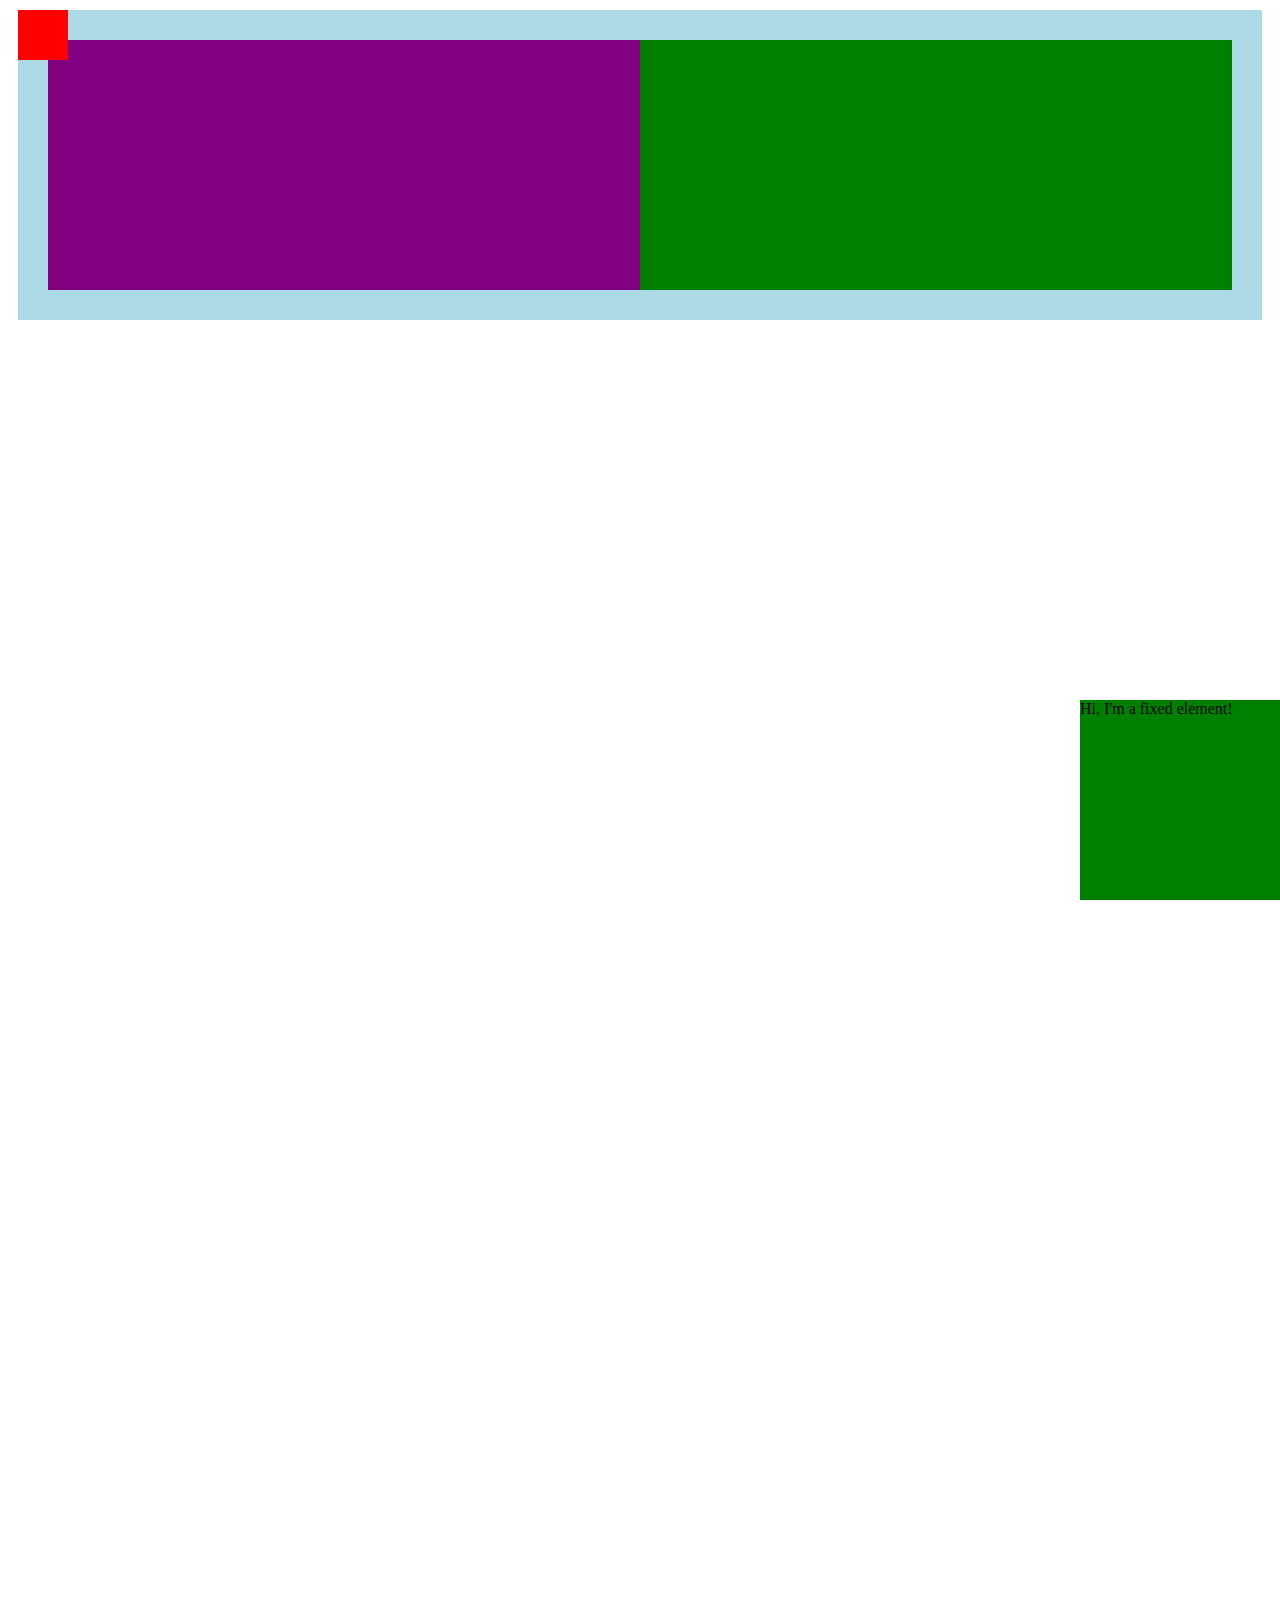
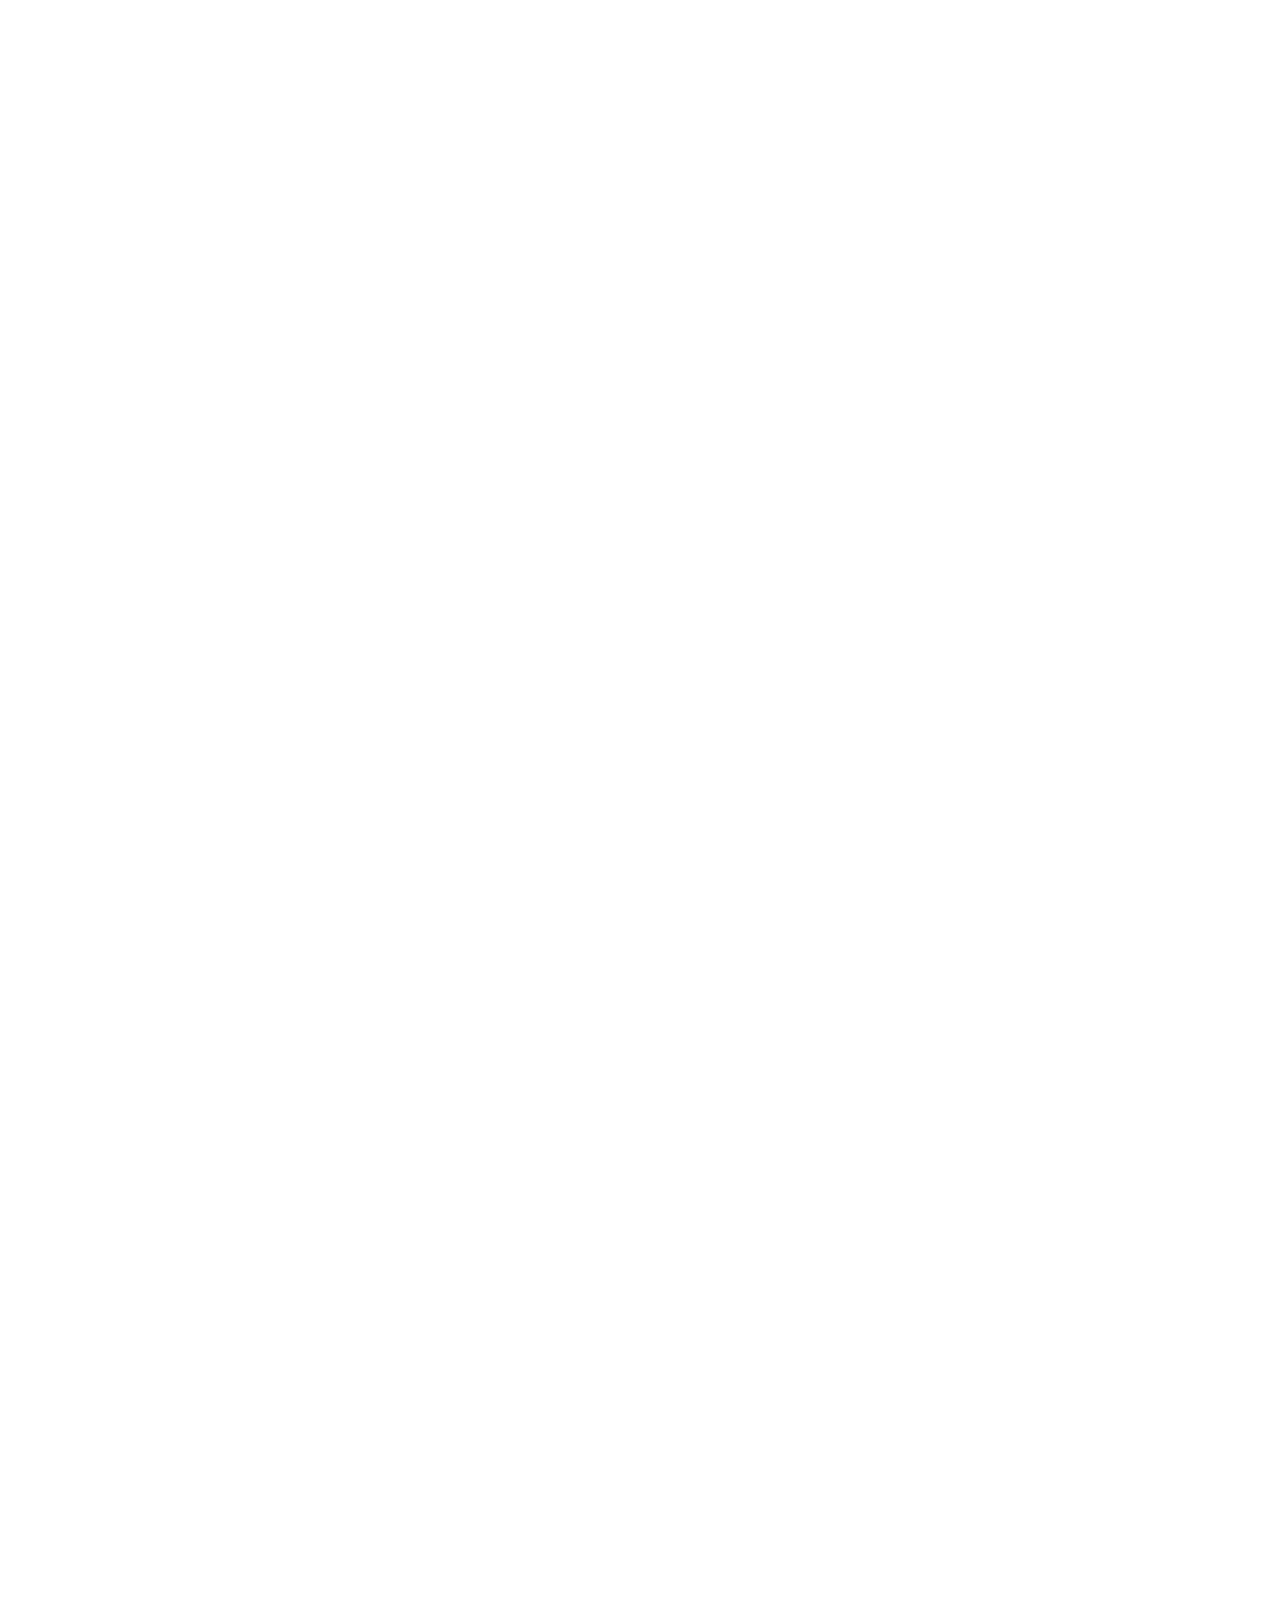
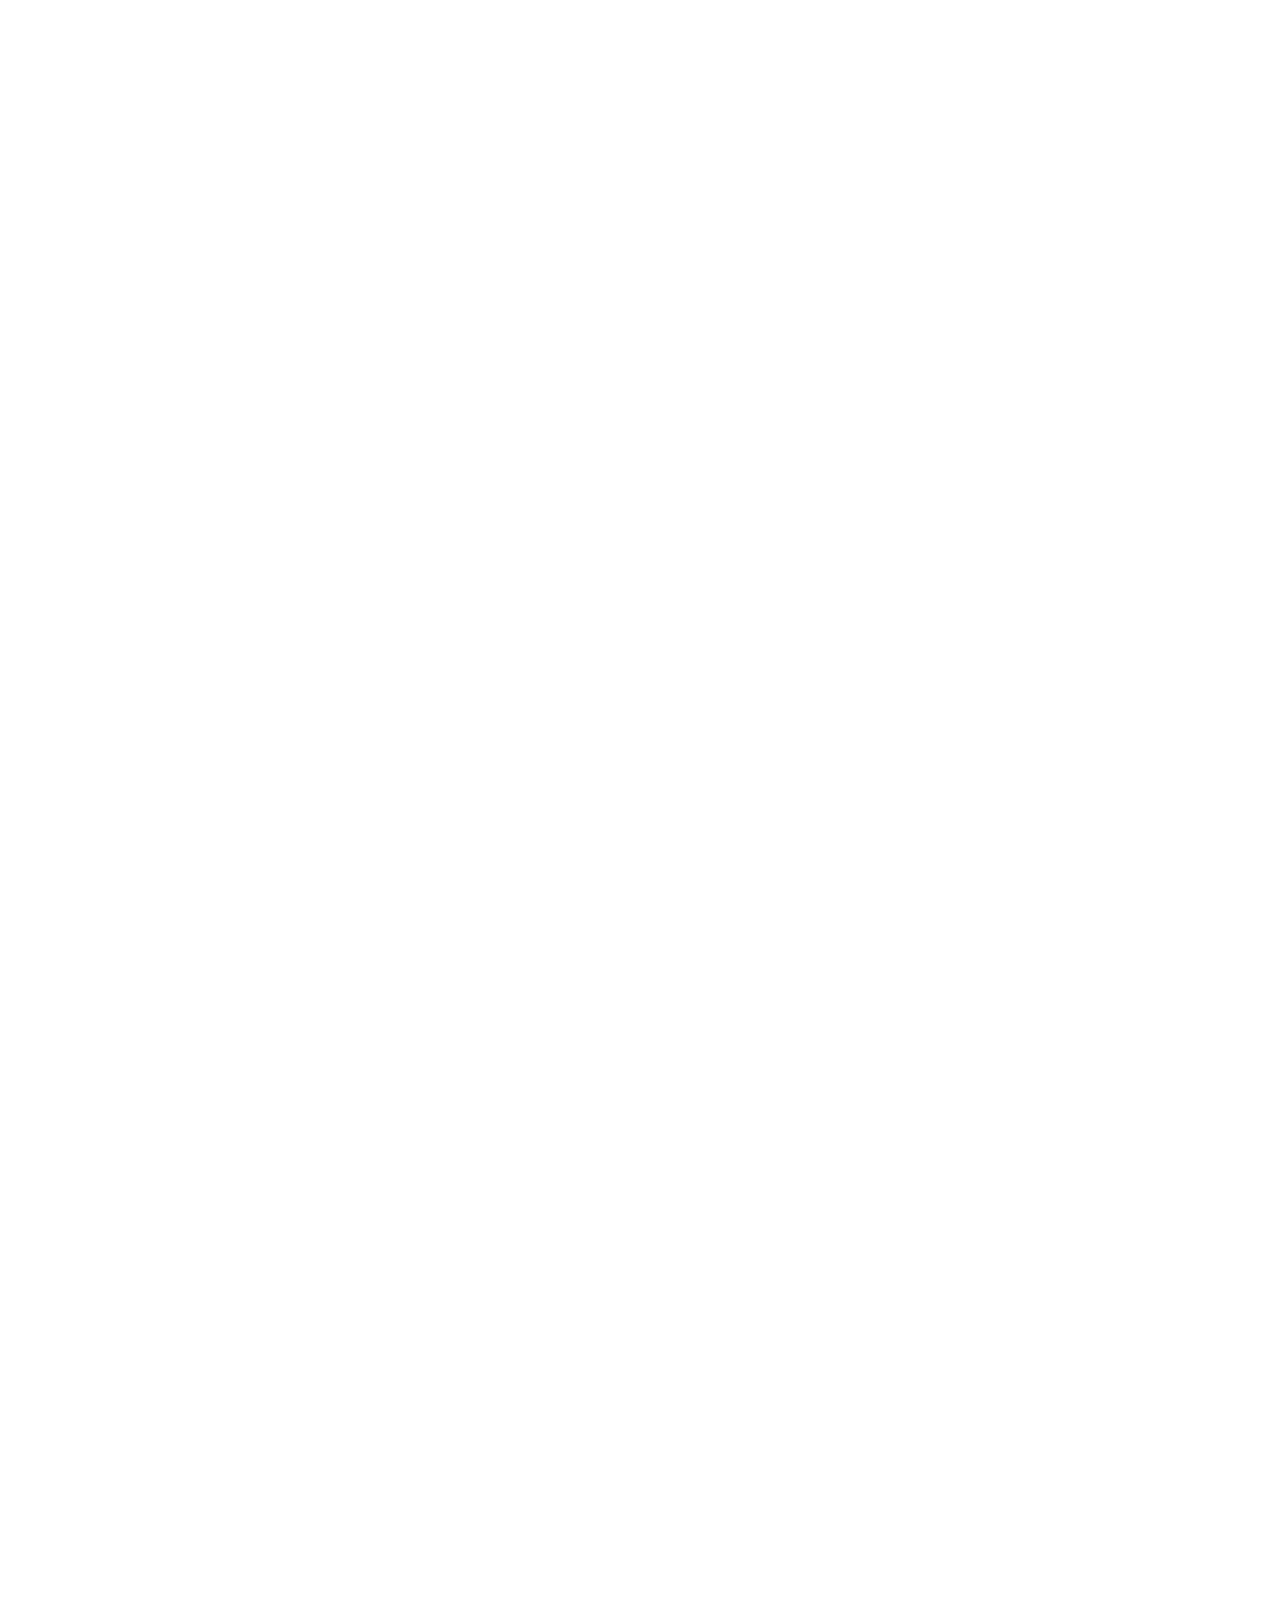
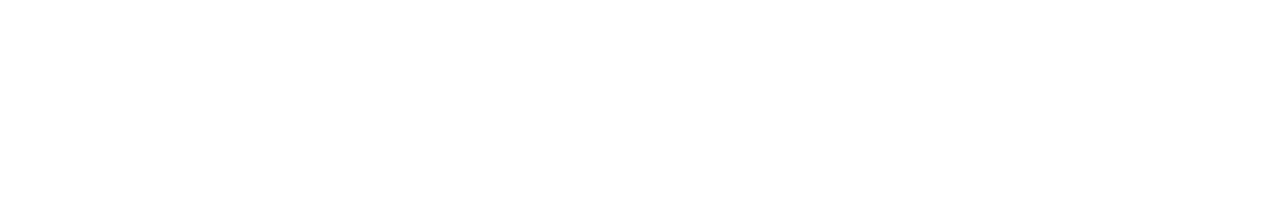
<file: 17.3/02_Positioning_Relative_Absolute/solved/index.html>
<!DOCTYPE html>
<html>
<head>
  <link href="css/index.css" type="text/css" rel="stylesheet">
</head>
<body>
  <section class="relative">
    <div class="left">
      <div class="absolute">
      </div>
    </div>
    <div class="right">
    </div>
  </section>

<div class="fixed">
  Hi, I'm a fixed element!
</div>
</body>
</html>
</file>
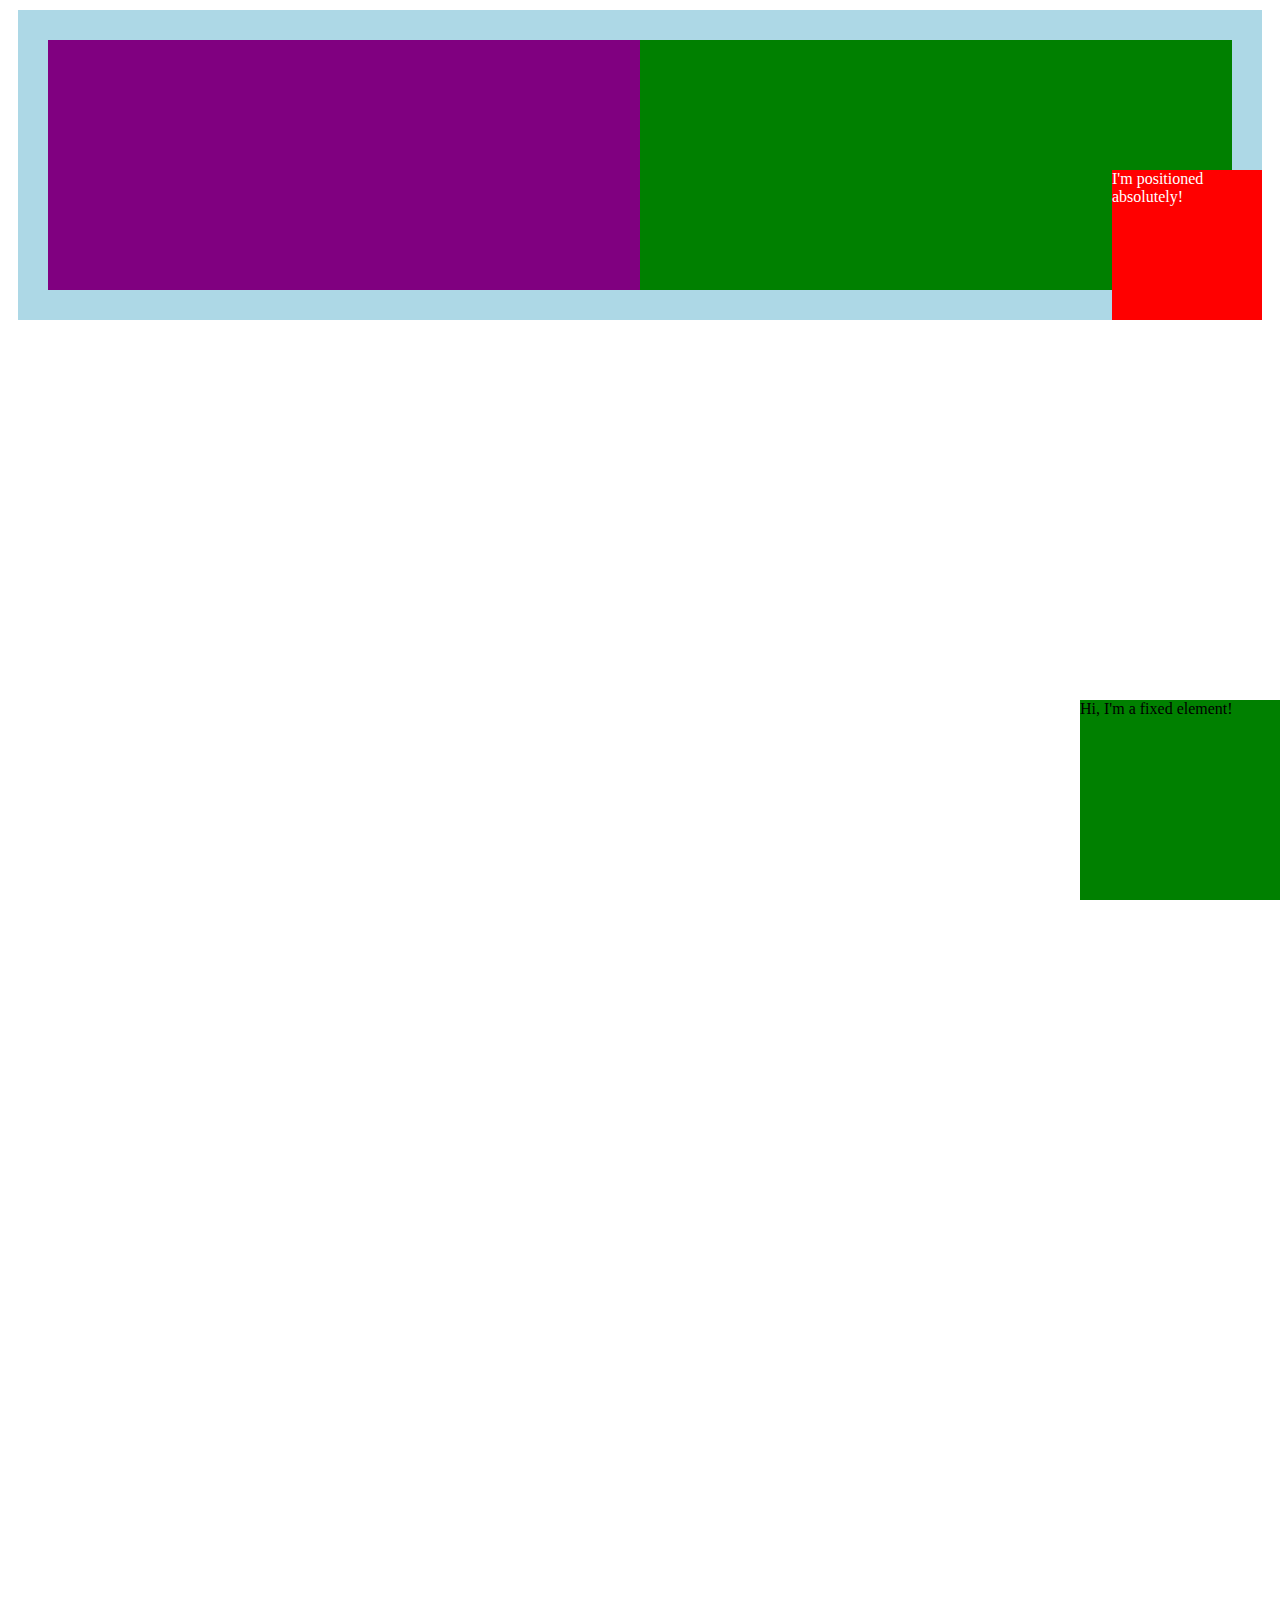
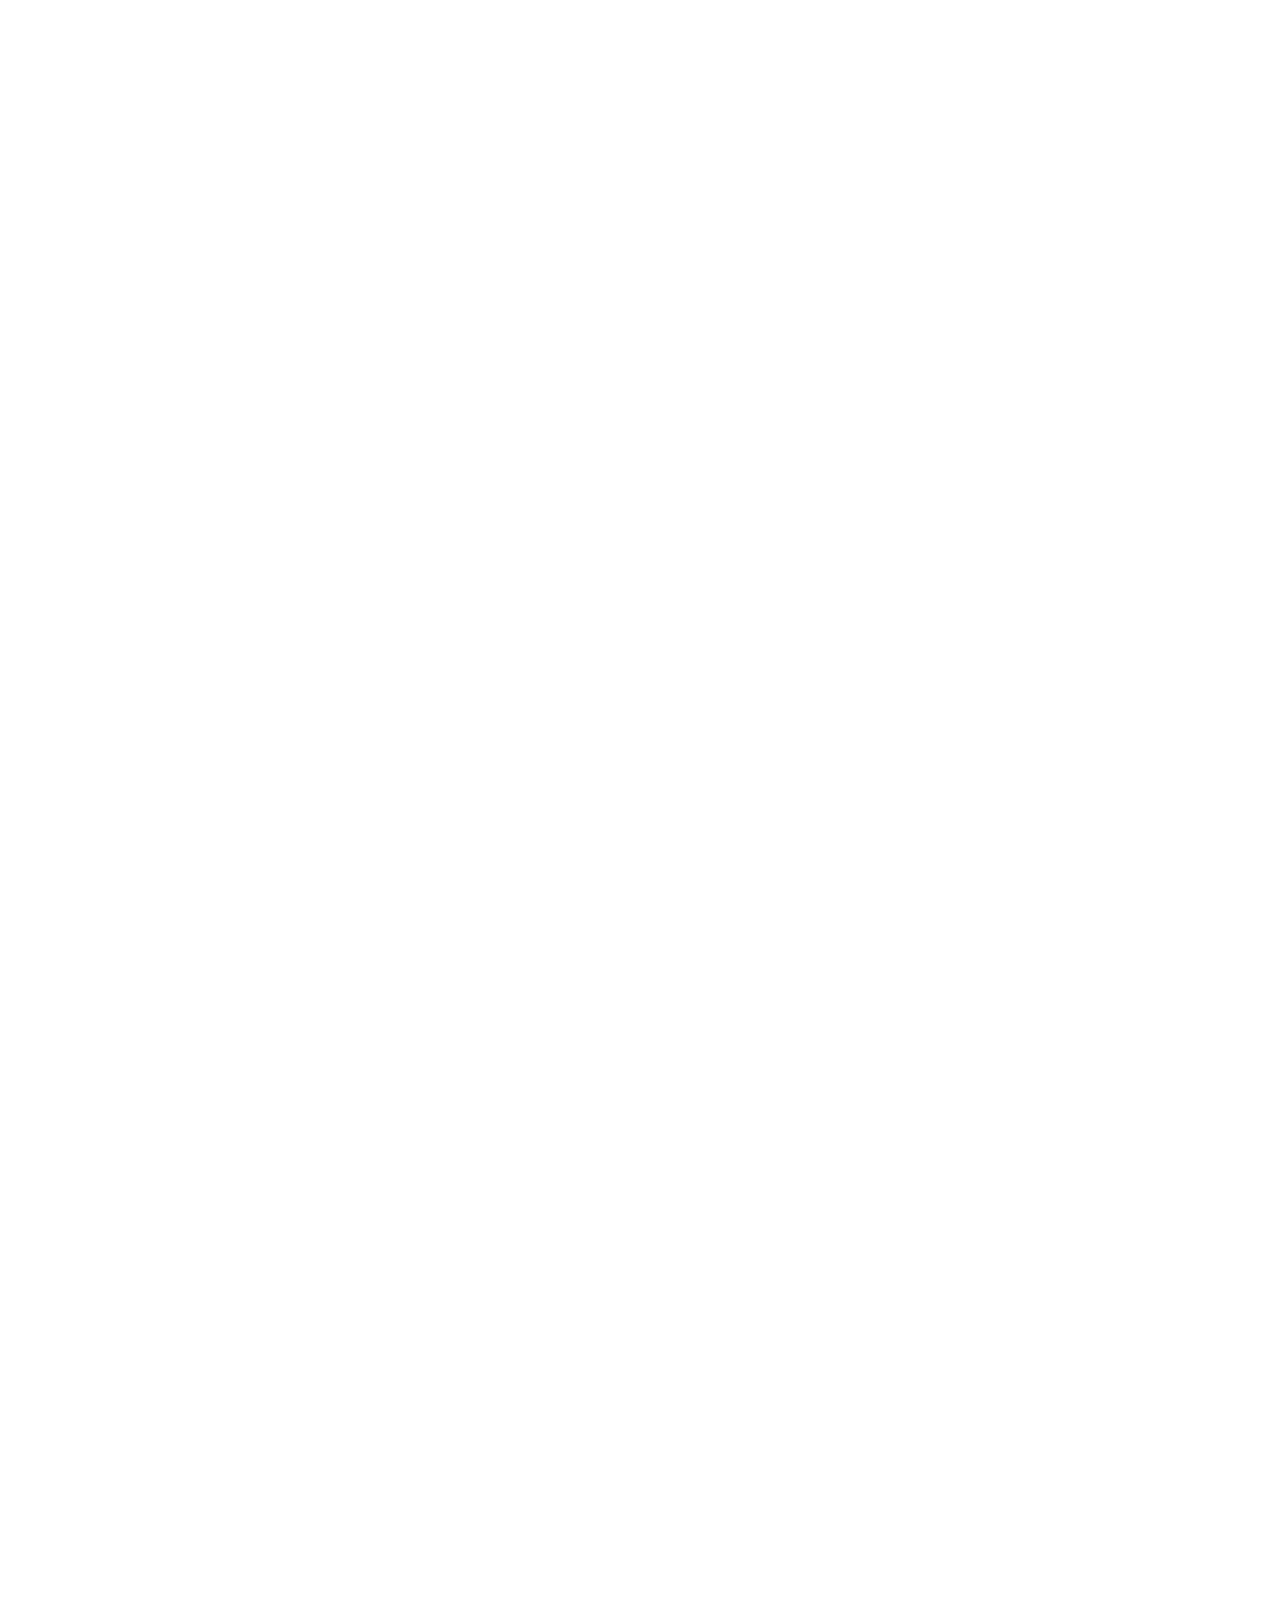
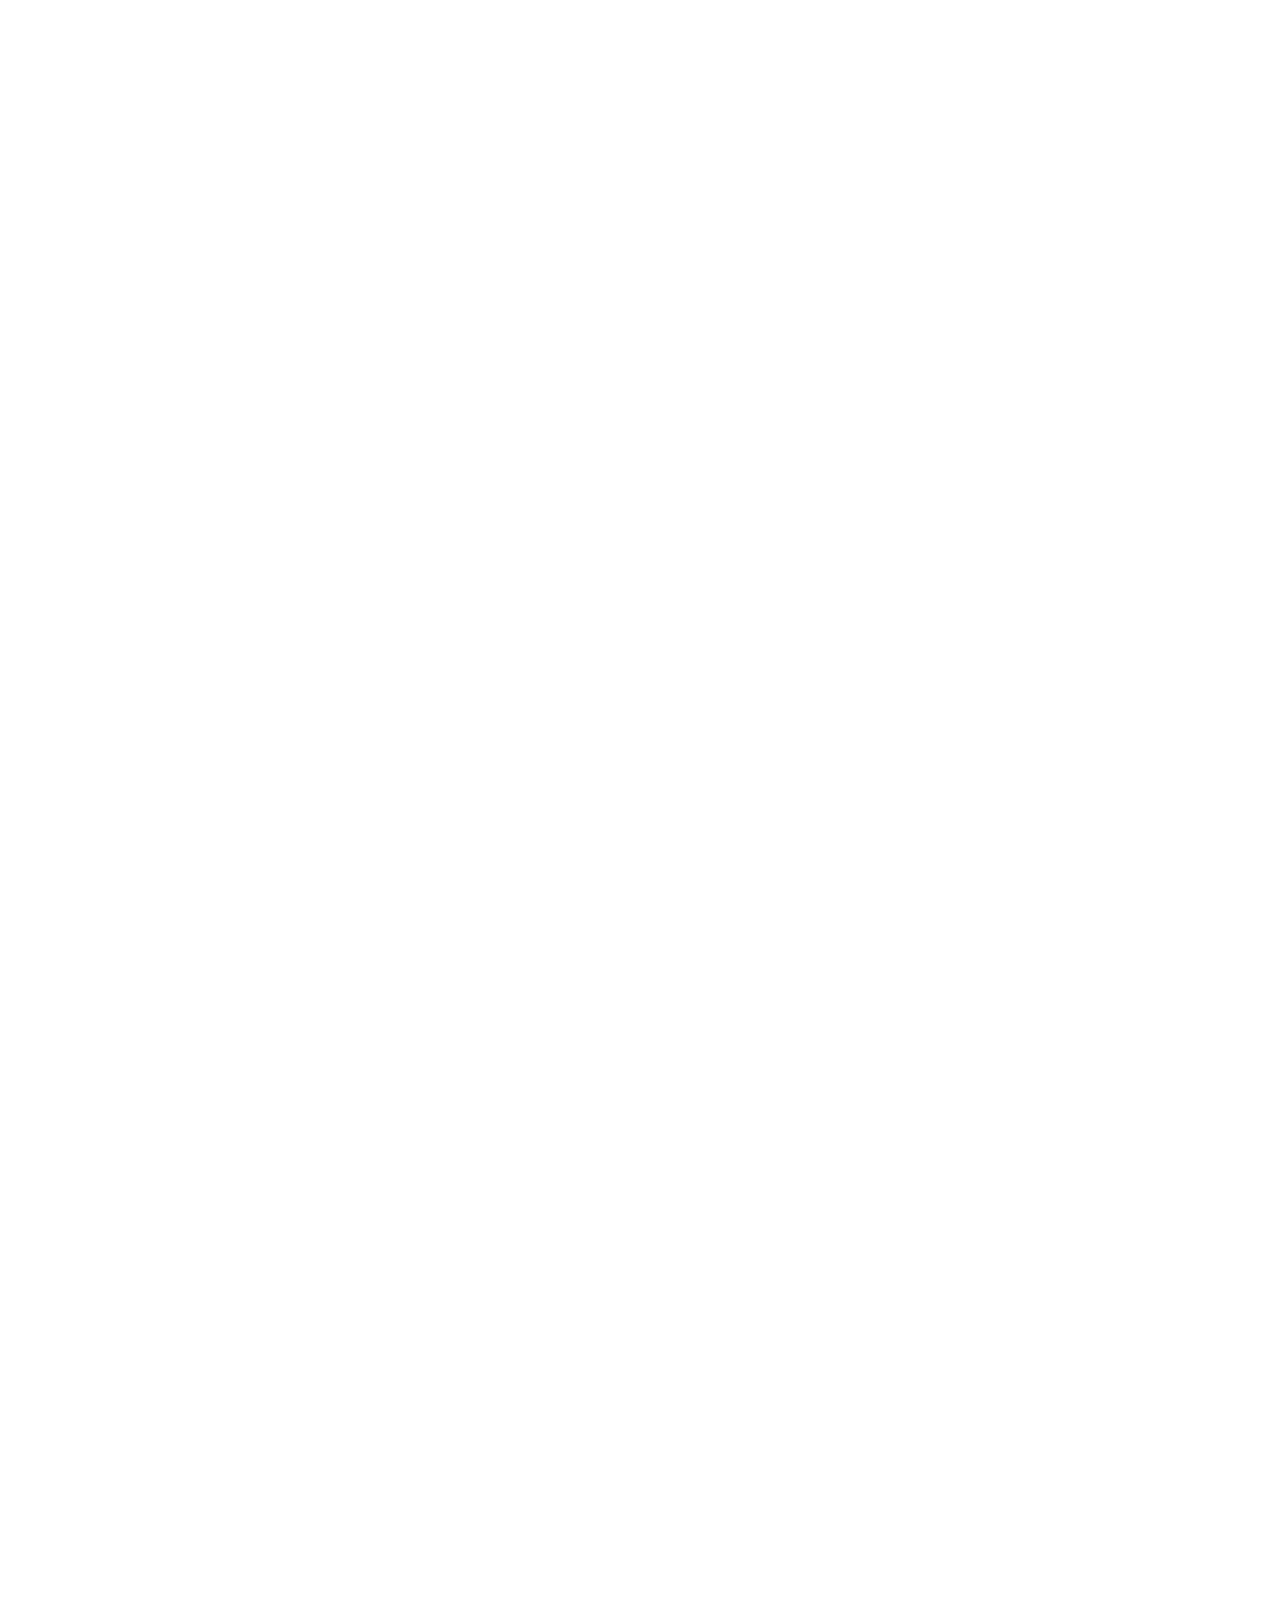
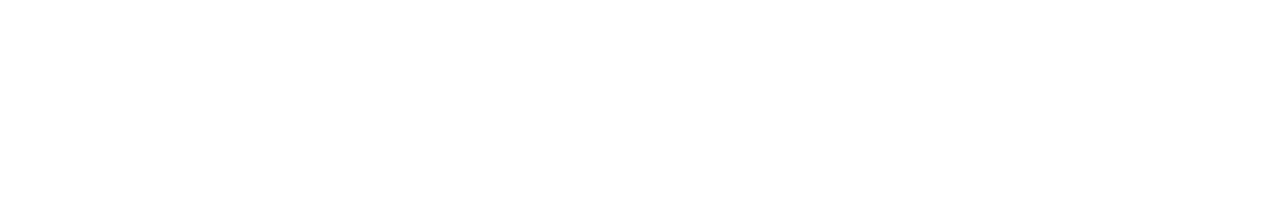
<file: 17.3/02_Positioning_Relative_Absolute/unsolved/index.html>
<!DOCTYPE html>
<html>
<head>
  <link href="css/index.css" type="text/css" rel="stylesheet">
</head>
<body>
  <section class="relative">
    <div class="left">
      <div class="absolute">
        I'm positioned absolutely!
      </div>
    </div>
    <div class="right">
    </div>
  </section>

<div class="fixed">
  Hi, I'm a fixed element!
</div>
</body>
</html>
</file>
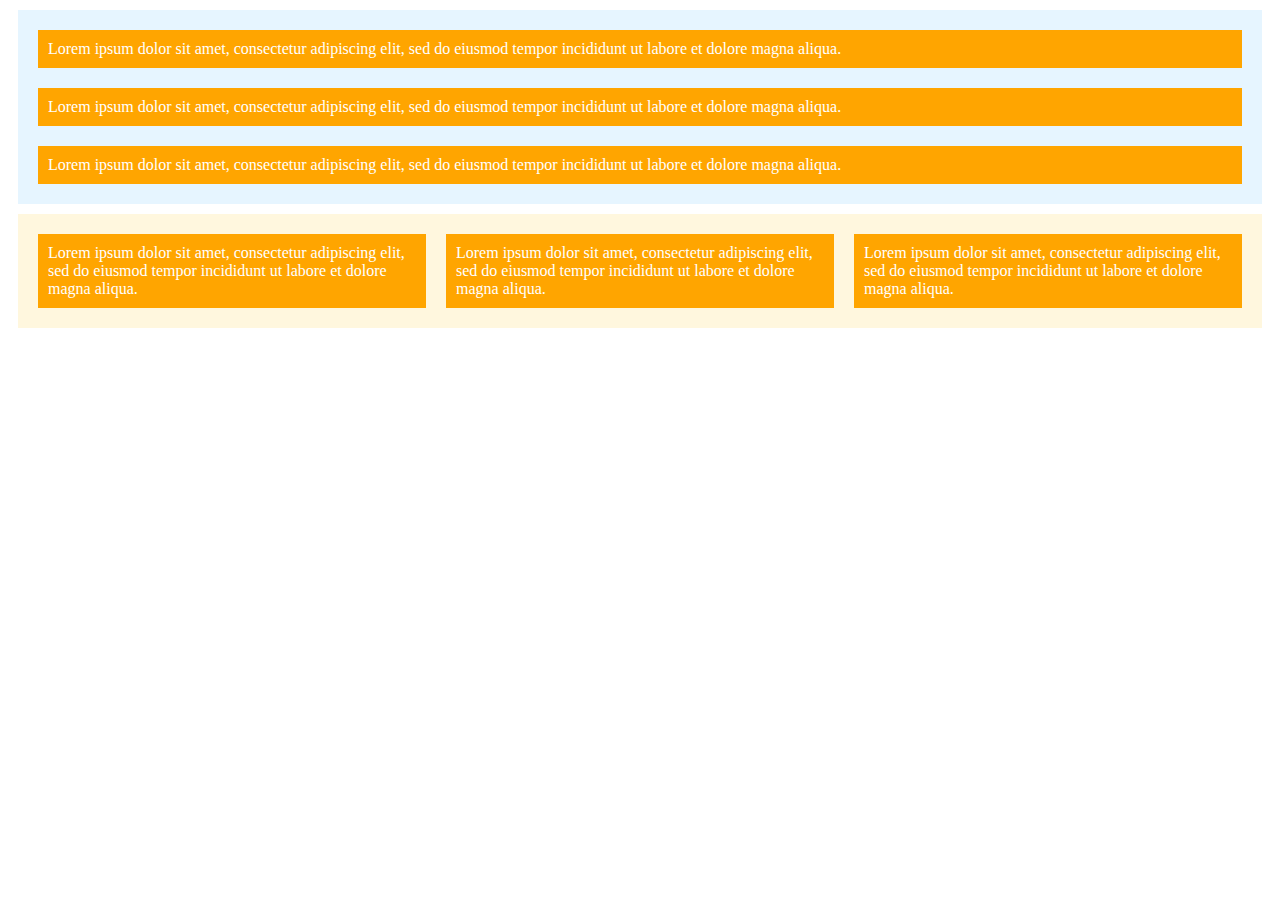
<file: 18.1/01_Your_First_Flex_Layout/solved/index.html>
<!DOCTYPE html>
<html>
<head>
  <link href="css/index.css" type="text/css" rel="stylesheet">
</head>
<body>
  <div id="column" class="flex">
    <div class="flex_item">
      Lorem ipsum dolor sit amet, consectetur adipiscing elit, sed do eiusmod tempor incididunt ut labore et dolore magna aliqua.
    </div>
    <div class="flex_item">
      Lorem ipsum dolor sit amet, consectetur adipiscing elit, sed do eiusmod tempor incididunt ut labore et dolore magna aliqua.
    </div>
    <div class="flex_item">
      Lorem ipsum dolor sit amet, consectetur adipiscing elit, sed do eiusmod tempor incididunt ut labore et dolore magna aliqua.
    </div>
  </div>
  <div id="row" class="flex">
    <div class="flex_item">
      Lorem ipsum dolor sit amet, consectetur adipiscing elit, sed do eiusmod tempor incididunt ut labore et dolore magna aliqua.
    </div>
    <div class="flex_item">
      Lorem ipsum dolor sit amet, consectetur adipiscing elit, sed do eiusmod tempor incididunt ut labore et dolore magna aliqua.
    </div>
    <div class="flex_item">
      Lorem ipsum dolor sit amet, consectetur adipiscing elit, sed do eiusmod tempor incididunt ut labore et dolore magna aliqua.
    </div>
  </div>

</body>
</html>
</file>
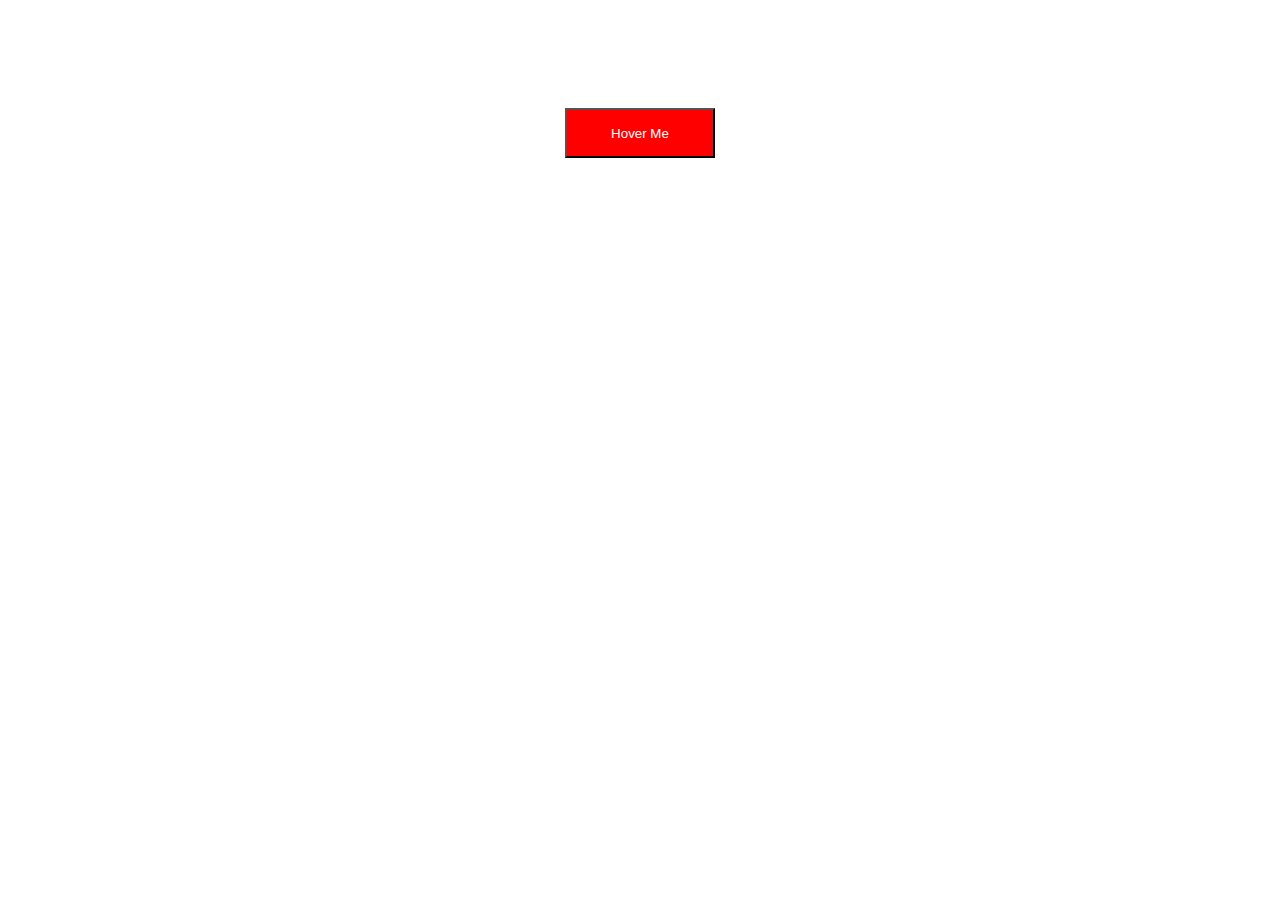
<file: 18.3/02_transitions/solved/index.html>
<!DOCTYPE html>
<html>
  <head>
    <link href="css/index.css" rel="stylesheet" type="text/css">
  </head>
  <body>
    <section class="grid">
      <button class="hoverMe">Hover Me</button>
    </section>
  </body>
</html>
</file>
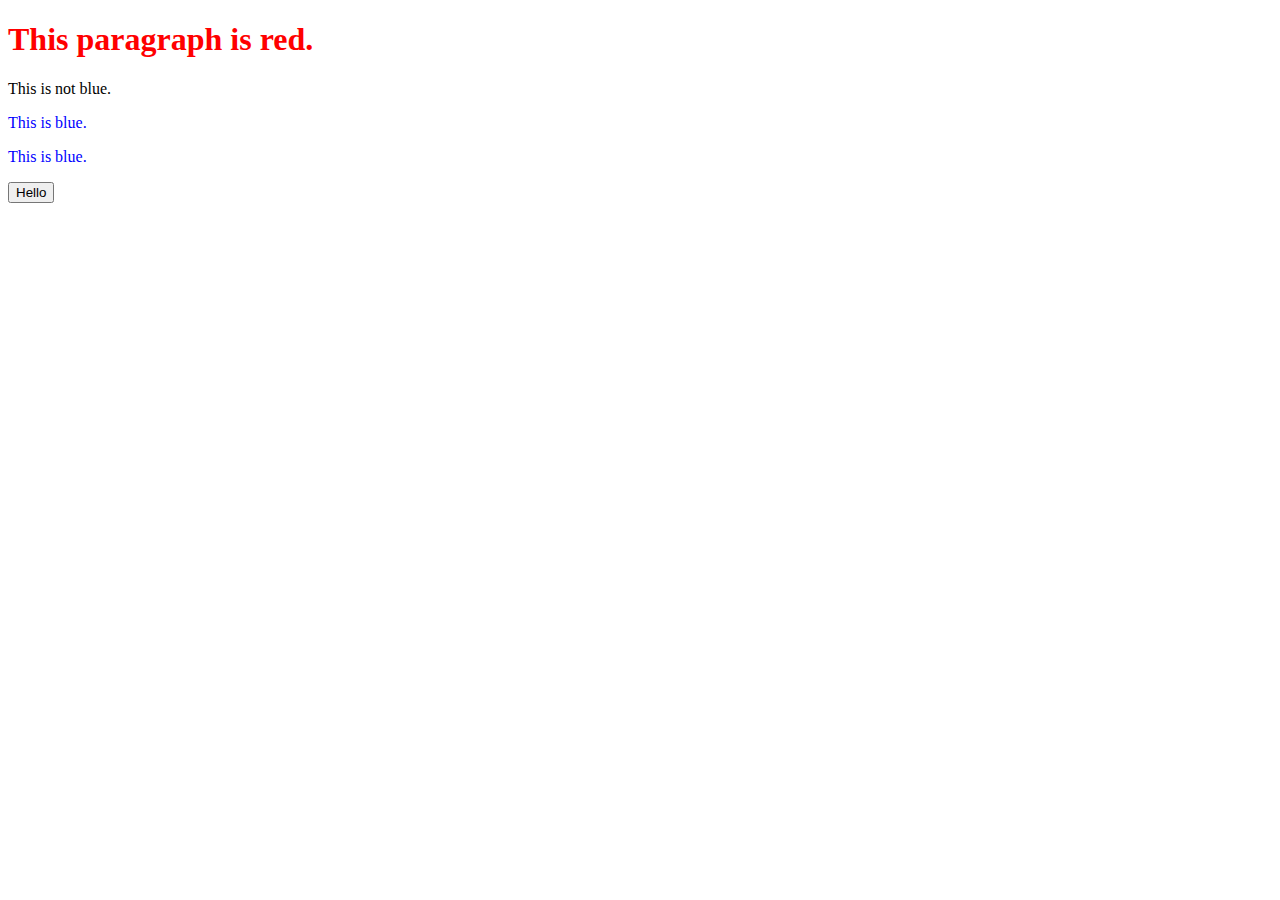
<file: 19.1/03_Using_jQuery/solved/index.html>
<!DOCTYPE html>
<html>
  <head></head>
  <body>

    <h1>This paragraph is red.</h1>

    <p>This is not blue.</p>
    <p class="blue">This is blue.</p>
    <p class="blue">This is blue.</p>

    <button id="addMe">Goodbye</button>

    <!-- Add the script tag to jQuery below. -->
    <script src="https://code.jquery.com/jquery-3.4.1.min.js"></script>
    <script src="js/index.js"></script>
    
  </body>
</html>
</file>
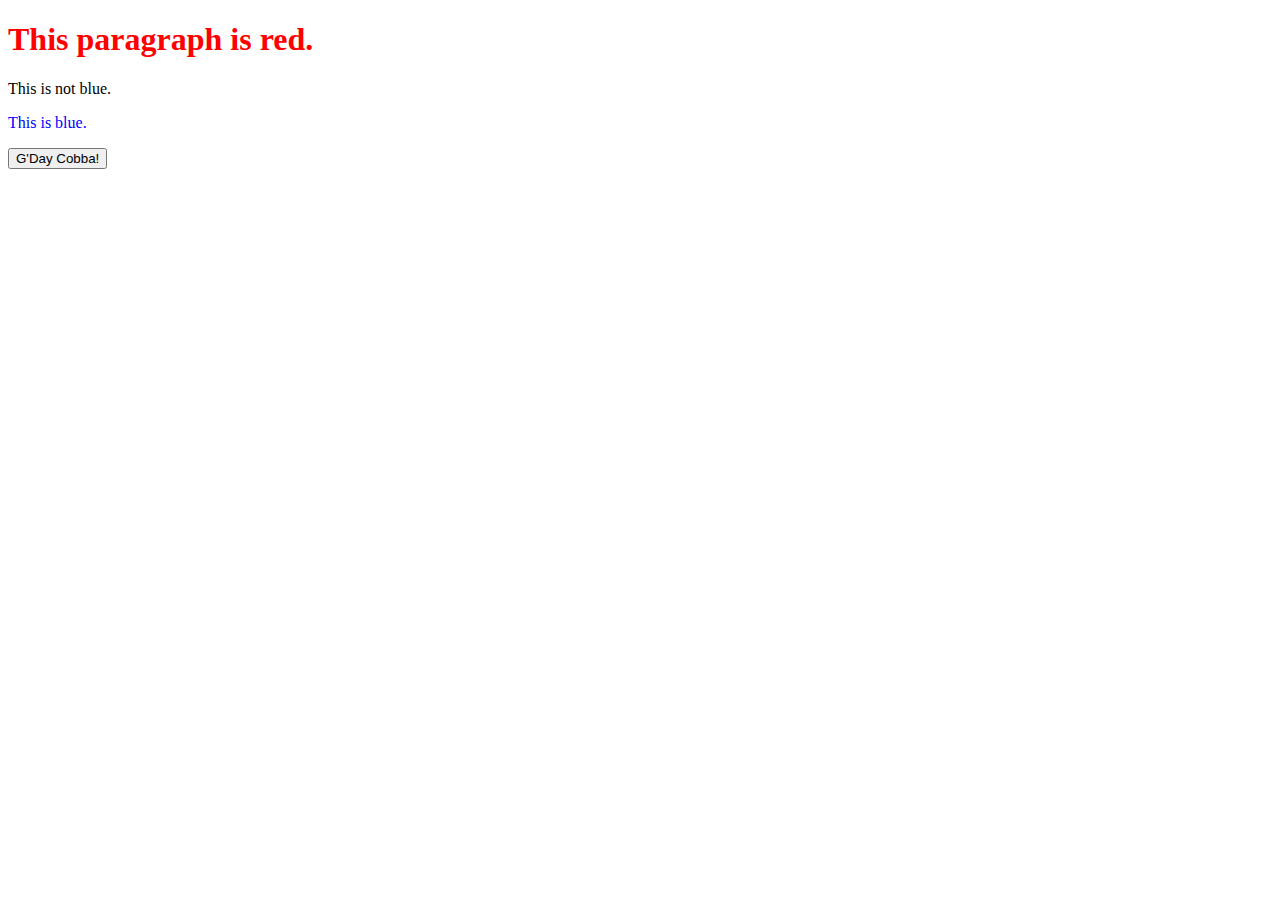
<file: 19.1/03_Using_jQuery/unsolved/index.html>
<!DOCTYPE html>
<html>
<script src="https://code.jquery.com/jquery-3.4.1.min.js"></script>

  <head></head>
  <body>

    <h1>This paragraph is red.</h1>

    <p>This is not blue.</p>
    <p class="blue">This is blue.</p>

    <button id="addMe">Goodbye</button>

    <!-- Add the script tag to jQuery below. -->

    <script src="js/index.js"></script>
    
  </body>
</html>
</file>
<file: 17.3/02_Positioning_Relative_Absolute/solved/css/index.css>
body {
  height: 5000px;
}
.left {
  width: 50%;
  background-color: purple;
}
.right {
  width: 50%;
  background-color: green;
}
.relative {
  background-color: lightblue;
  height: 250px;
  padding: 30px;
  margin: 10px;
  display: flex;
  position: relative;
}
.absolute {
  height: 50px;
  width: 50px;
  background-color: red;
  position: absolute;
  top: 0;
  left: 0;
}
.fixed {
  height: 200px;
  width: 200px;
  background-color: green;
  position: fixed;
  bottom: 0;
  right: 0;
}
</file>
<file: 17.3/02_Positioning_Relative_Absolute/unsolved/css/index.css>
body {
  height: 5000px;
}
.left {
  width: 50%;
  background-color: purple;
}
.right {
  width: 50%;
  background-color: green;
}
.relative {
  background-color: lightblue;
  height: 250px;
  padding: 30px;
  margin: 10px;
  display: flex;
  position: relative;
  
}
.absolute {
  height: 150px;
  width: 150px;
  background-color: red;
  color: white;
  position: absolute;
  bottom: 0;
  right: 0;

}
.fixed {
  height: 200px;
  width: 200px;
  background-color: green;
  position: fixed;
  bottom: 0; 
  right: 0;
}
</file>
<file: 18.1/01_Your_First_Flex_Layout/solved/css/index.css>
.flex_item {
  padding:10px;
  margin: 10px;
  background-color: orange;
  color: white;
}
.flex {
  display: flex;
  padding: 10px;
  margin: 10px;
}
#column {
  background-color: #E6F5FF;
  flex-direction: column;
}
#row {
  background-color: #FFF7DE;
  flex-direction: row;
}
</file>
<file: 18.3/02_transitions/solved/css/index.css>
.grid {
  display: grid;
  grid-template-columns: 1fr;
  grid-template-rows: 1fr 1fr;
  align-items: center;
  justify-items: center;
  font-family: helvetica, arial, sans-serif;
  color: white;
  grid-template-areas:
  "hover"
  "disabled"
  ;
  height: 500px;
}
.hoverMe {
  grid-area: hover;
  background-color: red;
  color: white;
  width: 150px;
  text-align: center;
  height: 50px;
  transition: 0.3s;
}
/* active state */
.hoverMe:hover {
  background-color:blue;
}
</file>
